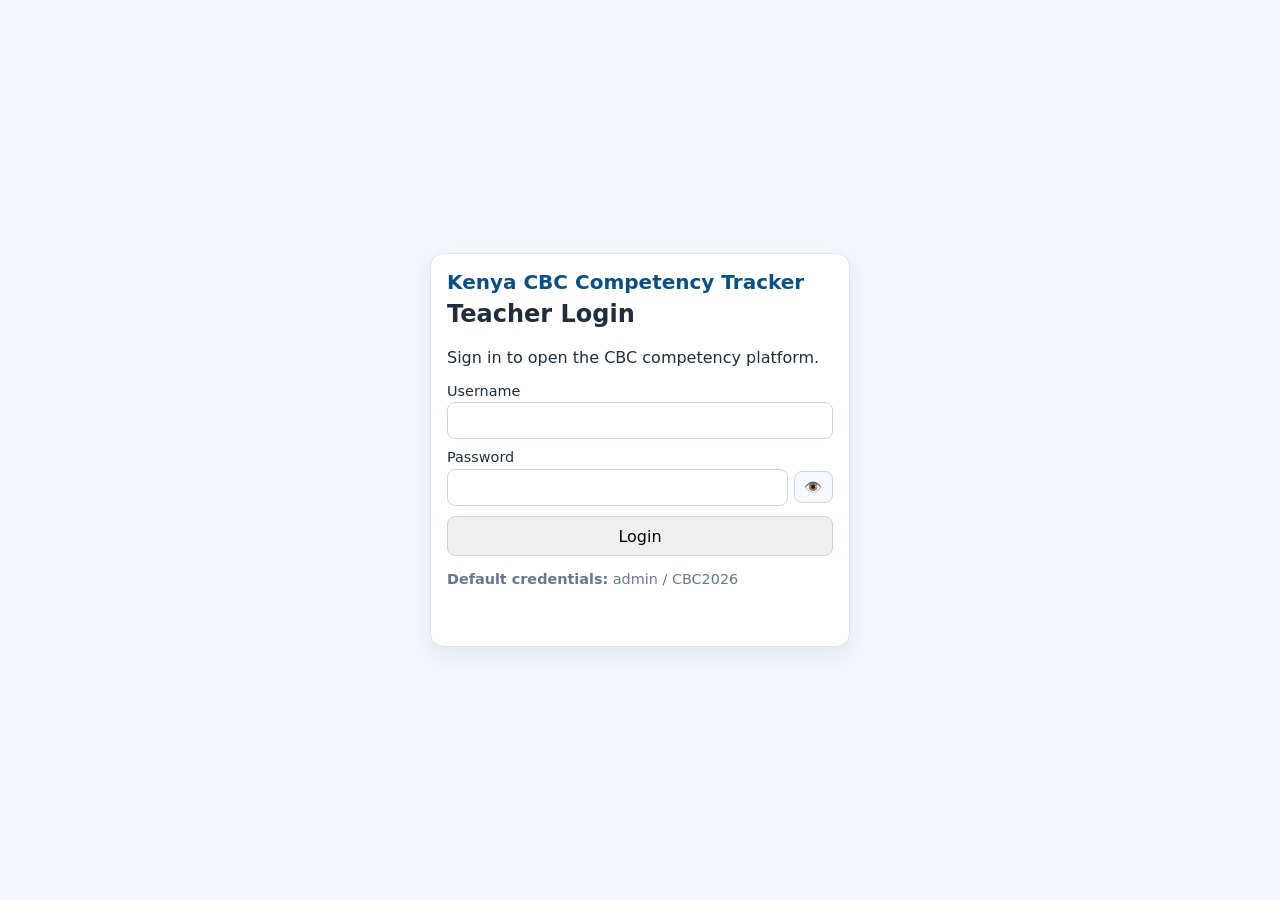
<file: index.html>
<!DOCTYPE html>
<html lang="en">
<head>
  <meta charset="UTF-8" />
  <meta name="viewport" content="width=device-width, initial-scale=1.0" />
  <title>CBC Competency Tracker - Kenya</title>
  <link rel="stylesheet" href="styles.css" />
</head>
<body>
  <header class="app-header">

    <h1>Kenya CBC Competency Tracker</h1>
    <p class="subheading">Learner-centered progress monitoring for Junior/Secondary School</p>
    <button id="logoutBtn" class="secondary logout-btn" type="button">Logout</button>
  </header>

  <nav class="top-nav" aria-label="Main navigation">
    <button class="nav-btn active" data-target="dashboard">Dashboard</button>
    <button class="nav-btn" data-target="learners">Learners</button>
    <button class="nav-btn" data-target="attendance">Attendance</button>
    <button class="nav-btn" data-target="assessments">Assessments</button>
    <button class="nav-btn" data-target="reports">Reports</button>
    <button class="nav-btn" data-target="backup">Backup</button>
  </nav>

  <main>
    <section id="dashboard" class="panel active">
      <h2>Dashboard</h2>
      <div class="stat-grid">
        <article class="stat-card"><h3>Total Learners</h3><p id="statLearners">0</p></article>
        <article class="stat-card"><h3>Total Streams</h3><p id="statStreams">0</p></article>
        <article class="stat-card"><h3>Weekly Attendance</h3><p id="statWeeklyAttendance">0%</p></article>
        <article class="stat-card"><h3>Average Mastery</h3><p id="statMastery">N/A</p></article>
      </div>
      <div class="two-col">
        <article class="card">
          <h3>Mastery Overview</h3>
          <ul id="masteryOverview"></ul>
        </article>
        <article class="card">
          <h3>Learners Needing Support</h3>
          <ul id="supportAlerts"></ul>
        </article>
      </div>
    </section>

    <section id="learners" class="panel">
      <h2>Learner Records</h2>
      <form id="learnerForm" class="card form-grid">
        <input type="hidden" id="learnerId" />
        <label>Admission Number<input required id="admissionNumber" /></label>
        <label>Full Name<input required id="fullName" /></label>
        <label>Date of Birth<input type="date" id="dob" /></label>
        <label>Gender
          <select id="gender">
            <option>Female</option>
            <option>Male</option>
            <option>Prefer not to say</option>
          </select>
        </label>
        <label>Grade/Class<input id="grade" placeholder="e.g., Grade 8" /></label>
        <label>Stream<input id="stream" placeholder="e.g., North" /></label>
        <label>Guardian Phone<input id="guardianPhone" /></label>
        <label>Guardian Email<input type="email" id="guardianEmail" /></label>
        <label class="full">Learner Notes<textarea id="notes" placeholder="Support needs and strengths"></textarea></label>
        <label class="full checkbox"><input type="checkbox" id="consent" required /> Parent/Guardian consent for data use</label>
        <div class="actions full">
          <button type="submit">Save Learner</button>
          <button type="button" id="resetLearnerForm" class="secondary">Clear</button>
        </div>
      </form>

      <div class="card">
        <div class="filters">
          <label>Search<input id="learnerSearch" placeholder="Name or admission no." /></label>
          <label>Filter Grade<input id="filterGrade" placeholder="Grade" /></label>
          <label>Filter Stream<input id="filterStream" placeholder="Stream" /></label>
        </div>
        <div class="table-wrap">
          <table id="learnersTable">
            <thead><tr><th>Adm No</th><th>Name</th><th>Grade</th><th>Stream</th><th>Guardian</th><th>Actions</th></tr></thead>
            <tbody></tbody>
          </table>
        </div>
      </div>
    </section>

    <section id="attendance" class="panel">
      <h2>Attendance Monitoring</h2>
      <form id="attendanceForm" class="card inline-form">
        <label>Date<input type="date" id="attendanceDate" required /></label>
        <label>Grade/Class<input id="attendanceGrade" required /></label>
        <label>Stream<input id="attendanceStream" required /></label>
        <button type="button" id="loadAttendanceGrid">Load Class List</button>
      </form>
      <div class="card table-wrap">
        <table id="attendanceTable">
          <thead><tr><th>Learner</th><th>Admission No</th><th>Status</th></tr></thead>
          <tbody></tbody>
        </table>
      </div>
      <div class="actions">
        <button id="saveAttendance">Save Attendance</button>
        <button id="exportAttendance" class="secondary">Export Attendance CSV</button>
      </div>
    </section>

    <section id="assessments" class="panel">
      <h2>Competency-Based Assessments</h2>
      <form id="assessmentMetaForm" class="card form-grid">
        <label>Assessment Title<input id="assessmentTitle" required /></label>
        <label>Learning Area<input id="learningArea" placeholder="Mathematics, English..." required /></label>
        <label>Grade/Class<input id="assessmentGrade" required /></label>
        <label>Stream<input id="assessmentStream" required /></label>
        <label>Date<input type="date" id="assessmentDate" required /></label>
        <label class="full">Competency Items (comma separated)
          <input id="competencyItems" placeholder="Problem solving, Communication, Creativity" required />
        </label>
        <div class="actions full">
          <button type="button" id="loadAssessmentGrid">Load Assessment Grid</button>
        </div>
      </form>
      <div class="card table-wrap">
        <table id="assessmentTable">
          <thead></thead>
          <tbody></tbody>
        </table>
      </div>
      <div class="actions">
        <button id="saveAssessment">Save Assessment Event</button>
        <button id="exportAssessmentCsv" class="secondary">Export Assessment CSV</button>
        <button id="exportAssessmentJson" class="secondary">Export Assessment JSON</button>
      </div>
    </section>

    <section id="reports" class="panel">
      <h2>CBC Learner Reports</h2>
      <div class="card inline-form report-controls">
        <label>Select Learner
          <select id="reportLearnerSelect"></select>
        </label>
        <label>Teacher Comment
          <textarea id="reportComment" placeholder="Qualitative summary, growth areas, next support steps"></textarea>
        </label>
        <button id="generateReport" type="button">Generate Report</button>
        <button id="printReport" type="button" class="secondary">Print A4 Report</button>
      </div>
      <article id="reportOutput" class="report card"></article>
    </section>

    <section id="backup" class="panel">
      <h2>Import / Export & Data Backup</h2>
      <div class="card">
        <h3>Import Learners CSV</h3>
        <p>CSV headers: admissionNumber, fullName, dob, gender, grade, stream, guardianPhone, guardianEmail, notes, consent</p>
        <input type="file" id="importLearnersFile" accept=".csv" />
        <button id="importLearnersBtn">Import Learners</button>
      </div>
      <div class="card actions">
        <button id="exportAllJson">Export Full School Backup (JSON)</button>
        <button id="downloadLearnerTemplate" class="secondary">Download Learner CSV Template</button>
      </div>
      <form id="changePasswordForm" class="card form-grid">
        <h3 class="full">Account Security</h3>
        <label>Current Password
          <span class="password-field">
            <input id="currentPassword" type="password" required />
            <button type="button" class="toggle-password" data-target="currentPassword" aria-label="Show password" title="Show or hide password">👁️</button>
          </span>
        </label>
        <label>New Password
          <span class="password-field">
            <input id="newPassword" type="password" minlength="6" required />
            <button type="button" class="toggle-password" data-target="newPassword" aria-label="Show password" title="Show or hide password">👁️</button>
          </span>
        </label>
        <label>Confirm New Password
          <span class="password-field">
            <input id="confirmPassword" type="password" minlength="6" required />
            <button type="button" class="toggle-password" data-target="confirmPassword" aria-label="Show password" title="Show or hide password">👁️</button>
          </span>
        </label>
        <div class="actions full">
          <button type="submit">Change Password</button>
        </div>
        <p id="passwordChangeMessage" class="password-change-message full" aria-live="polite"></p>
        <p id="passwordUpdateFlag" class="password-change-message full"></p>
      </form>
    </section>
  </main>

  <template id="attendanceStatusTemplate">
    <select>
      <option value="Present">Present</option>
      <option value="Absent">Absent</option>
      <option value="Late">Late</option>
    </select>
  </template>

  <script src="app.js"></script>
</body>
</html>
</file>
<file: styles.css>
:root {
  --bg: #f4f8fc;
  --card: #ffffff;
  --primary: #005b96;
  --secondary: #2f7f5f;
  --text: #1f2d3d;
  --muted: #68778d;
  --border: #dbe4ef;
}

* { box-sizing: border-box; }
body {
  margin: 0;
  font-family: Inter, system-ui, Arial, sans-serif;
  color: var(--text);
  background: var(--bg);
}

.app-header {
  padding: 1rem;
  background: linear-gradient(135deg, var(--primary), #0a7dbc);
  color: white;
  display: flex;
  flex-wrap: wrap;
  align-items: center;
  justify-content: space-between;
  gap: .5rem 1rem;
}
h1 { margin: 0 0 .25rem; font-size: 1.4rem; }
.subheading { margin: 0; font-size: .95rem; opacity: .95; }

.logout-btn {
  background: rgba(255,255,255,.16);
  border-color: rgba(255,255,255,.4);
  color: #fff !important;
  width: fit-content;
}

.login-screen {
  min-height: 100vh;
  display: grid;
  place-items: center;
  padding: 1rem;
}
.login-card {
  width: min(100%, 420px);
  background: var(--card);
  border: 1px solid var(--border);
  border-radius: .85rem;
  padding: 1rem;
  box-shadow: 0 8px 24px rgba(15, 44, 77, 0.08);
}
.login-card h1 { margin: 0 0 .35rem; font-size: 1.25rem; color: #0a4f83; }
.login-card h2 { margin-top: 0; }
.login-form { display: grid; gap: .65rem; }
.login-hint { color: var(--muted); font-size: .9rem; margin-bottom: 0; }
.login-error { min-height: 1.2rem; color: #a00000; margin-top: .5rem; }

.password-field {
  display: grid;
  grid-template-columns: 1fr auto;
  align-items: center;
  gap: .35rem;
}
.password-field input { width: 100%; }
.toggle-password {
  padding: .5rem .6rem;
  border-radius: .5rem;
  border: 1px solid #c8d6e4;
  background: #f5f9ff;
  color: #0a4f83;
  line-height: 1;
}
.password-change-message { min-height: 1.1rem; margin: 0; font-size: .9rem; }
.password-change-message.success { color: #176b42; }
.password-change-message.error { color: #a00000; }

.top-nav {
  display: grid;
  grid-template-columns: repeat(3, 1fr);
  gap: .5rem;
  padding: .75rem;
  background: white;
  border-bottom: 1px solid var(--border);
  position: sticky;
  top: 0;
  z-index: 10;
}
.nav-btn {
  border: 1px solid var(--border);
  background: white;
  color: var(--text);
  border-radius: .5rem;
  padding: .65rem .35rem;
  font-weight: 600;
}
.nav-btn.active { background: #e7f2ff; border-color: #9fc8f0; color: #0a4f83; }

main { padding: .75rem; }
.panel { display: none; }
.panel.active { display: block; }

.card {
  background: var(--card);
  border: 1px solid var(--border);
  border-radius: .75rem;
  padding: .8rem;
  margin-bottom: .8rem;
}

.stat-grid {
  display: grid;
  grid-template-columns: repeat(auto-fit, minmax(130px, 1fr));
  gap: .6rem;
  margin-bottom: .75rem;
}
.stat-card {
  background: var(--card);
  border: 1px solid var(--border);
  border-radius: .75rem;
  padding: .7rem;
}
.stat-card h3 { margin: 0; font-size: .85rem; color: var(--muted); }
.stat-card p { margin: .35rem 0 0; font-size: 1.2rem; font-weight: 700; }

.two-col { display: grid; gap: .7rem; }

.form-grid {
  display: grid;
  grid-template-columns: 1fr;
  gap: .55rem;
}
label { display: grid; gap: .2rem; font-size: .9rem; }
input, select, textarea, button {
  padding: .6rem;
  border-radius: .5rem;
  border: 1px solid #c8d6e4;
  font: inherit;
}
textarea { min-height: 85px; resize: vertical; }
.checkbox { display: flex; align-items: center; gap: .45rem; }
.checkbox input { width: 18px; height: 18px; }

.actions { display: flex; flex-wrap: wrap; gap: .5rem; margin-bottom: .8rem; }
.actions button,
.card button,
#backup button,
#attendanceForm button,
#assessmentMetaForm button,
#reports button {
  background: var(--primary);
  border-color: var(--primary);
  color: white;
  cursor: pointer;
}
.actions button.secondary,
.card button.secondary,
#backup button.secondary,
#attendanceForm button.secondary,
#assessmentMetaForm button.secondary,
#reports button.secondary { background: #eef5ff; border-color: #bad4f2; color: #0a4f83; }

.filters { display: grid; grid-template-columns: 1fr; gap: .5rem; margin-bottom: .6rem; }
.table-wrap { overflow-x: auto; }
table { width: 100%; border-collapse: collapse; min-width: 680px; }
th, td { border: 1px solid var(--border); padding: .45rem; text-align: left; font-size: .88rem; vertical-align: top; }
th { background: #f1f7ff; }
.inline-form { display: grid; gap: .5rem; }

.level-pill {
  display: inline-block;
  border-radius: 999px;
  padding: .15rem .45rem;
  font-size: .75rem;
  border: 1px solid transparent;
}
.level-emerging { background: #fdeaea; border-color: #f6b3b3; }
.level-developing { background: #fff4dc; border-color: #f0c878; }
.level-proficient { background: #e8f7e8; border-color: #9ad89a; }
.level-mastered { background: #ddeeff; border-color: #9dc4f0; }

.report { background: #fff; }
.report h3 { margin-top: 0; }
.report-grid { display: grid; gap: .5rem; }

@media (min-width: 800px) {
  .top-nav { grid-template-columns: repeat(6, 1fr); }
  .form-grid { grid-template-columns: repeat(2, 1fr); }
  .form-grid .full { grid-column: 1 / -1; }
  .filters { grid-template-columns: repeat(3, 1fr); }
  .two-col { grid-template-columns: 1fr 1fr; }
  .inline-form { grid-template-columns: repeat(4, 1fr); align-items: end; }
  .inline-form textarea { grid-column: span 2; }
}

@media print {
  body { background: white; }
  .app-header, .top-nav, #reports .report-controls, #loginScreen { display: none !important; }
  main { padding: 0; }
  #reports .report { border: none; }
}
</file>
